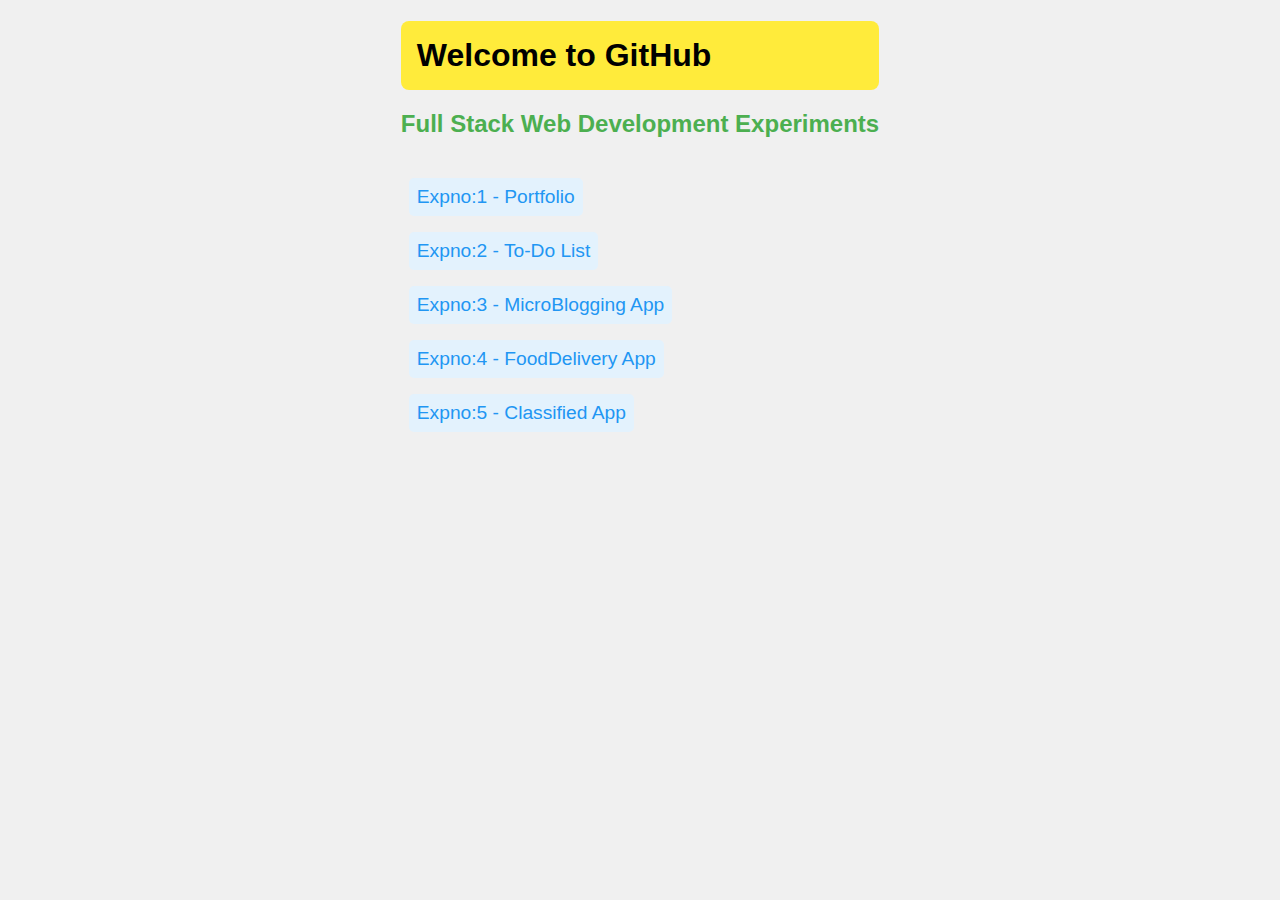
<file: index.html>
<!DOCTYPE html>
<html lang="en">
<head>
    <meta charset="UTF-8">
    <meta name="viewport" content="width=device-width, initial-scale=1.0">
    <title>Welcome to GitHub</title>
    <style>
        body {
            font-family: Arial, sans-serif;
            background-color: #f0f0f0;
            text-align: center; /* Center-align all text and links */
            color: #333;
            margin: 0;
            padding: 0;
        }
        h1 {
            background-color: #ffeb3b; /* Yellow background */
            color: #000; /* Black text */
            padding: 1rem;
            margin-bottom: 1rem;
            border-radius: 8px; /* Rounded corners */
        }
        h2 {
            color: #4caf50; /* Green color for the subheading */
            margin-bottom: 2rem;
        }
        a {
            text-decoration: none;
            color: #2196f3; /* Blue color for links */
            font-size: 1.2rem;
            display: inline-block;
            padding: 0.5rem;
            margin: 0.5rem;
            border-radius: 5px; /* Rounded corners */
            background-color: #e3f2fd; /* Light blue background */
        }
        a:hover {
            background-color: #bbdefb; /* Slightly darker blue on hover */
        }
        .container {
            display: inline-block;
            text-align: left; /* Left-align content within the container */
        }
    </style>
</head>
<body>
    <div class="container">
        <h1>Welcome to GitHub</h1>
        <h2>Full Stack Web Development Experiments</h2>
        <a href="portfolio.html">Expno:1 - Portfolio</a><br>
        <a href="todo.html">Expno:2 - To-Do List</a><br>
        <a href="microblogging2.html">Expno:3 - MicroBlogging App</a><br>
        <a href="fooddelivery.html">Expno:4 -  FoodDelivery App</a><br>
        <a href="classified.html">Expno:5 -  Classified App</a><br>
        
    </div>
</body>
</html>
</file>
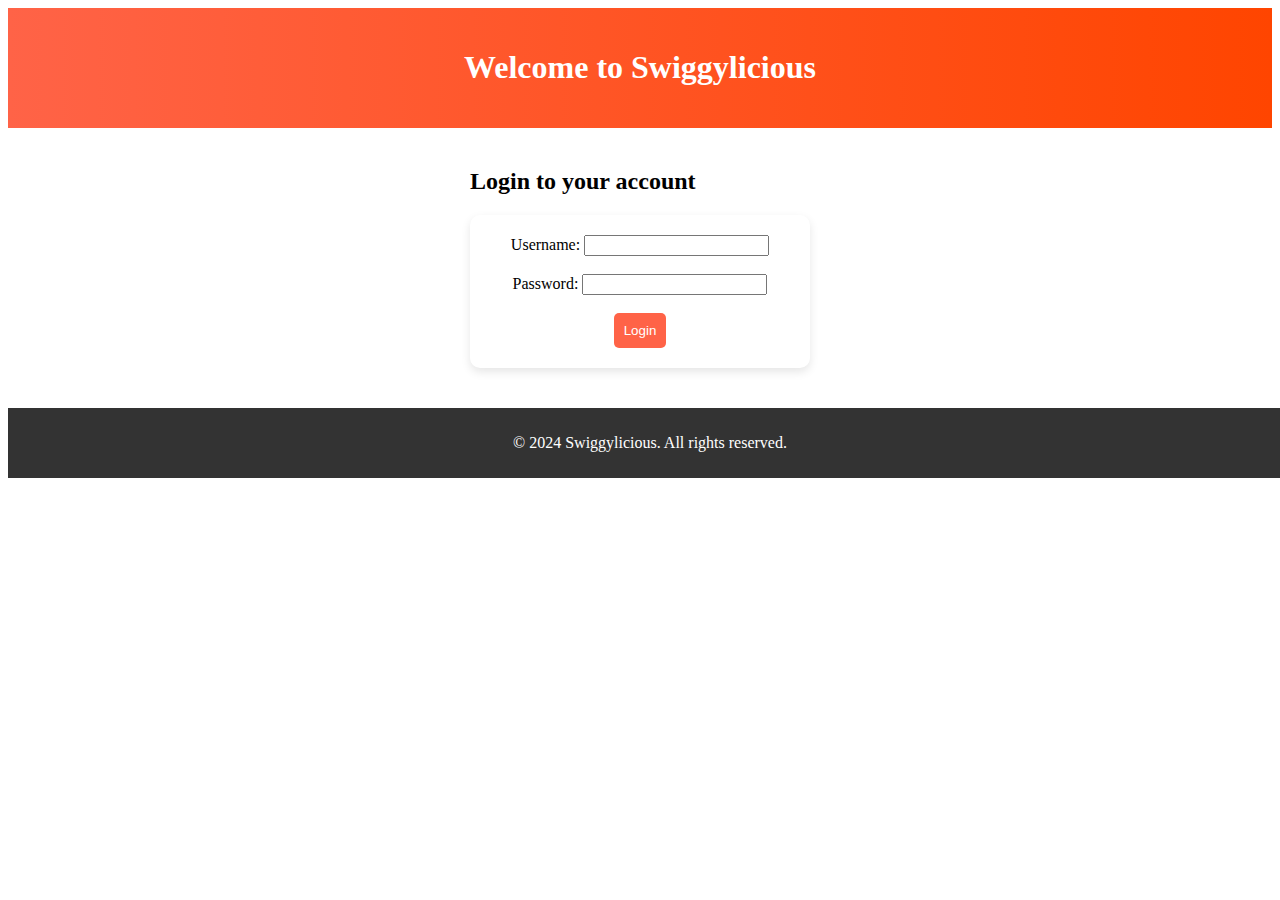
<file: fooddelivery.html>
<!DOCTYPE html>
<html lang="en">
<head>
    <meta charset="UTF-8">
    <meta name="viewport" content="width=device-width, initial-scale=1.0">
    <title>Swiggylicious - Food Delivery</title>
    <link rel="stylesheet" href="fooddelivery.css"> <!-- Link to CSS -->
</head>
<body>
    <header>
        <h1 id="page-title">Welcome to Swiggylicious</h1>
    </header>

    <main>
        <!-- Login Section -->
        <section id="login-section">
            <h2>Login to your account</h2>
            <div class="form-box">
                <form id="login-form">
                    <label for="username">Username:</label>
                    <input type="text" id="username" name="username" required><br><br>

                    <label for="password">Password:</label>
                    <input type="password" id="password" name="password" required><br><br>

                    <button type="submit">Login</button>
                </form>
            </div>
        </section>

        <!-- Menu Section -->
        <section id="menu-section" style="display: none;">
            <h2>Our Menu</h2>

            <!-- KFC Menu -->
            <div class="restaurant">
                <h3>KFC <span class="rating">3.5/5 ⭐</span></h3>
                <img src="[data-uri]" alt="KFC Logo" class="logo">
                <div class="menu-container">
                    <div class="menu-item">
                        <img src="[data-uri]" alt="KFC Fried Chicken" class="food-image">
                        <h4>Fried Chicken</h4>
                        <p>₹120</p>
                        <p class="description">Crispy fried chicken with secret spices.</p>
                        <button onclick="addToOrder('Fried Chicken', 120, 'KFC')">Order Now</button>
                        <button onclick="addToFavorites('Fried Chicken')">❤️</button>
                    </div>
                    <div class="menu-item">
                        <img src="[data-uri]" alt="KFC Mashed Potatoes" class="food-image">
                        <h4>Mashed Potatoes</h4>
                        <p>₹50</p>
                        <p class="description">Creamy mashed potatoes with gravy.</p>
                        <button onclick="addToOrder('Mashed Potatoes', 50, 'KFC')">Order Now</button>
                        <button onclick="addToFavorites('Mashed Potatoes')">❤️</button>
                    </div>
                    <div class="menu-item">
                        <img src="[data-uri]" alt="KFC Coleslaw" class="food-image">
                        <h4>Coleslaw</h4>
                        <p>₹90</p>
                        <p class="description">Freshly made coleslaw with a tangy dressing.</p>
                        <button onclick="addToOrder('Coleslaw', 90, 'KFC')">Order Now</button>
                        <button onclick="addToFavorites('Coleslaw')">❤️</button>
                    </div>
                </div>
            </div>

            <!-- McDonald's Menu -->
            <div class="restaurant">
                <h3>McDonald's <span class="rating">4.2/5 ⭐</span></h3>
                <img src="[data-uri]" alt="McDonald's Logo" class="logo">
                <div class="menu-container">
                    <div class="menu-item">
                        <img src="[data-uri]" alt="Big Mac" class="food-image">
                        <h4>Big Mac</h4>
                        <p>₹170</p>
                        <p class="description">A classic burger with two patties and special sauce.</p>
                        <button onclick="addToOrder('Big Mac', 170, 'McDonald\'s')">Order Now</button>
                        <button onclick="addToFavorites('Big Mac')">❤️</button>
                    </div>
                    <div class="menu-item">
                        <img src="[data-uri]" alt="French Fries" class="food-image">
                        <h4>French Fries</h4>
                        <p>₹75</p>
                        <p class="description">Crispy fries, perfect for dipping.</p>
                        <button onclick="addToOrder('French Fries', 75, 'McDonald\'s')">Order Now</button>
                        <button onclick="addToFavorites('French Fries')">❤️</button>
                    </div>
                    <div class="menu-item">
                        <img src="[data-uri]" alt="Chicken McNuggets" class="food-image">
                        <h4>Chicken McNuggets</h4>
                        <p>₹220</p>
                        <p class="description">Tender chicken nuggets with a crispy coating.</p>
                        <button onclick="addToOrder('Chicken McNuggets', 220, 'McDonald\'s')">Order Now</button>
                        <button onclick="addToFavorites('Chicken McNuggets')">❤️</button>
                    </div>
                </div>
            </div>

            <!-- Popeyes Menu -->
            <div class="restaurant">
                <h3>Popeyes <span class="rating">4.0/5 ⭐</span></h3>
                <img src="[data-uri]" alt="Popeyes Logo" class="logo">
                <div class="menu-container">
                    <div class="menu-item">
                        <img src="[data-uri]" alt="Chicken Sandwich" class="food-image">
                        <h4>Chicken Sandwich</h4>
                        <p>₹80</p>
                        <p class="description">Spicy chicken fillet with mayo and pickles.</p>
                        <button onclick="addToOrder('Chicken Sandwich', 80, 'Popeyes')">Order Now</button>
                        <button onclick="addToFavorites('Chicken Sandwich')">❤️</button>
                    </div>
                    <div class="menu-item">
                        <img src="[data-uri]" alt="Spicy Chicken" class="food-image">
                        <h4>Spicy Chicken</h4>
                        <p>₹90</p>
                        <p class="description">Crispy spicy chicken pieces, perfect for chicken lovers.</p>
                        <button onclick="addToOrder('Spicy Chicken', 90, 'Popeyes')">Order Now</button>
                        <button onclick="addToFavorites('Spicy Chicken')">❤️</button>
                    </div>
                    <div class="menu-item">
                        <img src="[data-uri]" alt="Cajun Fries" class="food-image">
                        <h4>Cajun Fries</h4>
                        <p>₹150</p>
                        <p class="description">Fries with a spicy Cajun twist.</p>
                        <button onclick="addToOrder('Cajun Fries', 150, 'Popeyes')">Order Now</button>
                        <button onclick="addToFavorites('Cajun Fries')">❤️</button>
                    </div>
                </div>
            </div>

            <!-- Pizza Hut Menu -->
            <div class="restaurant">
                <h3>Pizza Hut <span class="rating">4.5/5 ⭐</span></h3>
                <img src="[data-uri]" alt="Pizza Hut Logo" class="logo">
                <div class="menu-container">
                    <div class="menu-item">
                        <img src="[data-uri]" alt="Pepperoni Pizza" class="food-image">
                        <h4>Pepperoni Pizza</h4>
                        <p>₹240</p>
                        <p class="description">Classic pepperoni pizza with mozzarella cheese.</p>
                        <button onclick="addToOrder('Pepperoni Pizza', 240, 'Pizza Hut')">Order Now</button>
                        <button onclick="addToFavorites('Pepperoni Pizza')">❤️</button>
                    </div>
                    <div class="menu-item">
                        <img src="[data-uri]" alt="Cheese Pizza" class="food-image">
                        <h4>Cheese Pizza</h4>
                        <p>₹200</p>
                        <p class="description">A cheesy delight for cheese lovers.</p>
                        <button onclick="addToOrder('Cheese Pizza', 200, 'Pizza Hut')">Order Now</button>
                        <button onclick="addToFavorites('Cheese Pizza')">❤️</button>
                    </div>
                    <div class="menu-item">
                        <img src="[data-uri]" alt="Veggie Pizza" class="food-image">
                        <h4>Veggie Pizza</h4>
                        <p>₹140</p>
                        <p class="description">Loaded with fresh vegetables.</p>
                        <button onclick="addToOrder('Veggie Pizza', 140, 'Pizza Hut')">Order Now</button>
                        <button onclick="addToFavorites('Veggie Pizza')">❤️</button>
                    </div>
                </div>
            </div>

            <!-- Coupon Section -->
            <section id="coupon-section" style="display: none;">
                <h3>Apply Coupon</h3>
                <input type="text" id="coupon-code" placeholder="Enter coupon code">
                <button onclick="applyCoupon()">Apply</button>
                <p id="coupon-message"></p>
            </section>

        </section>

        <!-- Order Summary Section -->
        <section id="order-summary" style="display: none;">
            <h2>Your Order</h2>
            <div class="order-box">
                <ul id="order-list"></ul>
                <p id="total-price">Total: ₹0</p>
                <button id="checkout-btn" onclick="showCheckout()">Checkout</button>
            </div>
        </section>

        <!-- Checkout Form Section -->
        <section id="checkout-section" style="display: none;">
            <h2>Checkout</h2>
            <div class="form-box">
                <form id="order-form">
                    <label for="name">Name:</label>
                    <input type="text" id="name" name="name" required><br><br>

                    <label for="address">Address:</label>
                    <input type="text" id="address" name="address" required><br><br>

                    <label for="payment">Payment Method:</label>
                    <select id="payment" name="payment" required>
                        <option value="Credit Card">Credit Card</option>
                        <option value="PayPal">PayPal</option>
                        <option value="Cash on Delivery">Cash on Delivery</option>
                    </select><br><br>

                    <button type="submit">Submit Order</button>
                </form>
            </div>
        </section>

        <!-- Button to View Previous Orders -->
        <button id="previous-orders-btn" style="display: none;" onclick="showPreviousOrders()">Previous Orders</button>

        <!-- Section to display previous orders -->
        <section id="previous-orders" style="display: none;">
            <h2>Previous Orders</h2>
            <ul id="previous-order-list"></ul>
        </section>
   
    </main>

    <footer>
        <p>&copy; 2024 Swiggylicious. All rights reserved.</p>
    </footer>

    <script src="fooddelivery.js"></script> <!-- Link to JavaScript -->
</body>
</html>
</file>
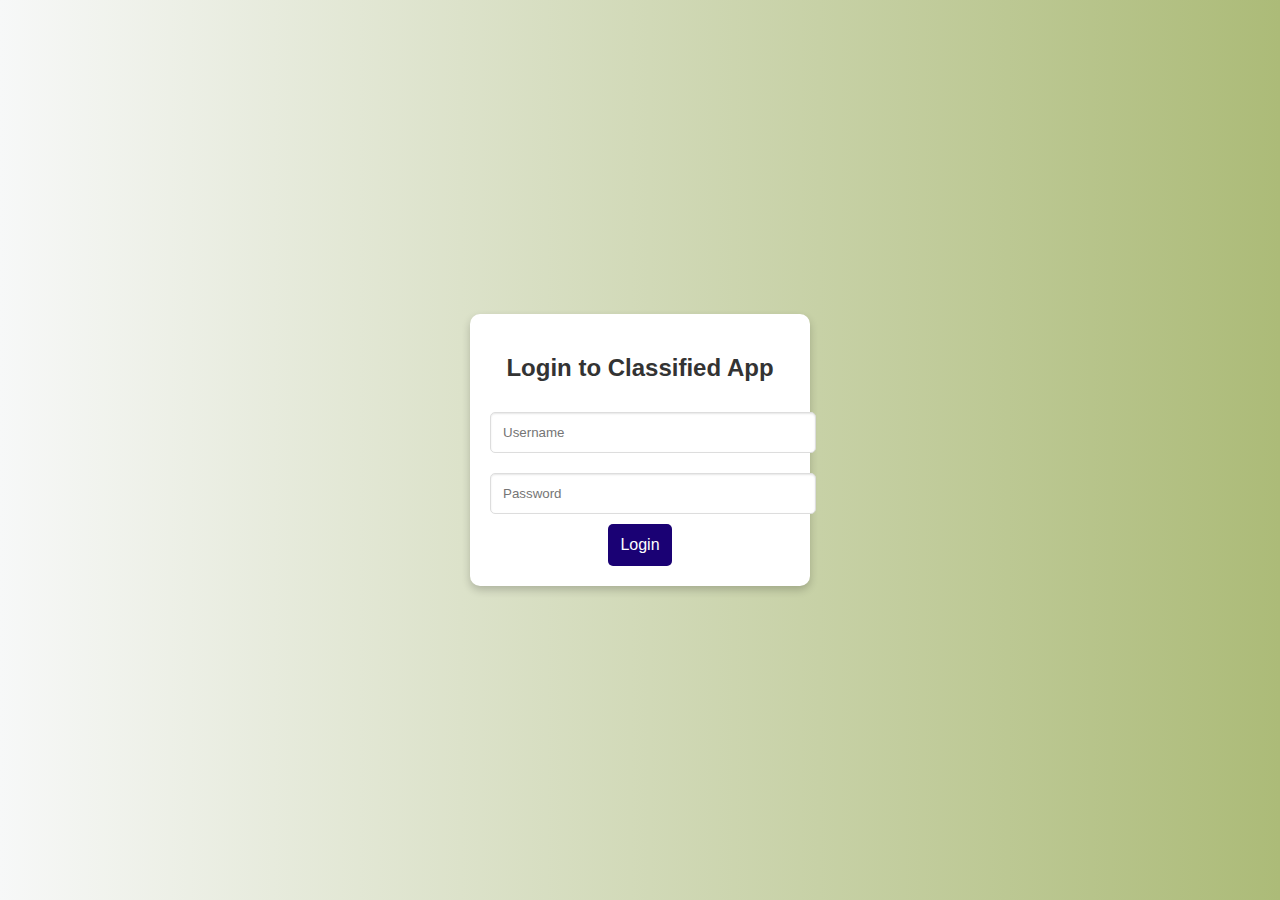
<file: login.html>
<!DOCTYPE html>
<html lang="en">
<head>
    <meta charset="UTF-8">
    <meta name="viewport" content="width=device-width, initial-scale=1.0">
    <title>Login to Classified App</title>
    <style>
        body {
            font-family: 'Segoe UI', Tahoma, Geneva, Verdana, sans-serif;
            margin: 0;
            padding: 0;
            display: flex;
            justify-content: center;
            align-items: center;
            height: 100vh;
            background: linear-gradient(to right, #f7f8f8, #acbb78);
        }

        .login-container {
            background-color: white;
            padding: 20px;
            border-radius: 10px;
            box-shadow: 0 4px 8px rgba(0, 0, 0, 0.2);
            width: 300px;
            text-align: center;
        }

        h2 {
            color: #333;
            margin-bottom: 20px;
        }

        input[type="text"],
        input[type="password"] {
            width: 100%;
            padding: 12px;
            margin: 10px 0;
            border: 1px solid #ddd;
            border-radius: 5px;
            box-shadow: inset 0 1px 2px rgba(0, 0, 0, 0.1);
        }

        button {
            background-color: #1a0174;
            color: white;
            border: none;
            padding: 12px;
            cursor: pointer;
            border-radius: 5px;
            font-size: 16px;
            transition: background-color 0.3s;
        }

        button:hover {
            background-color: #218838;
        }
    </style>
</head>
<body>
    <div class="login-container">
        <h2>Login to Classified App</h2>
        <form id="login-form">
            <input type="text" id="username" placeholder="Username" required>
            <input type="password" id="password" placeholder="Password" required>
            <button type="submit">Login</button>
        </form>
    </div>

    <script>
        document.getElementById('login-form').addEventListener('submit', function(event) {
            event.preventDefault(); // Prevent form submission
            // Here you would normally check the username and password
            const username = document.getElementById('username').value;
            const password = document.getElementById('password').value;

            // For demonstration, we'll just show an alert
            if (username && password) {
                alert('Login successful!');
                // Redirect to the main application (update the URL if needed)
                window.location.href = 'index.html'; // Link to your main app page
            } else {
                alert('Please fill in all fields.');
            }
        });
    </script>
</body>
</html>
</file>
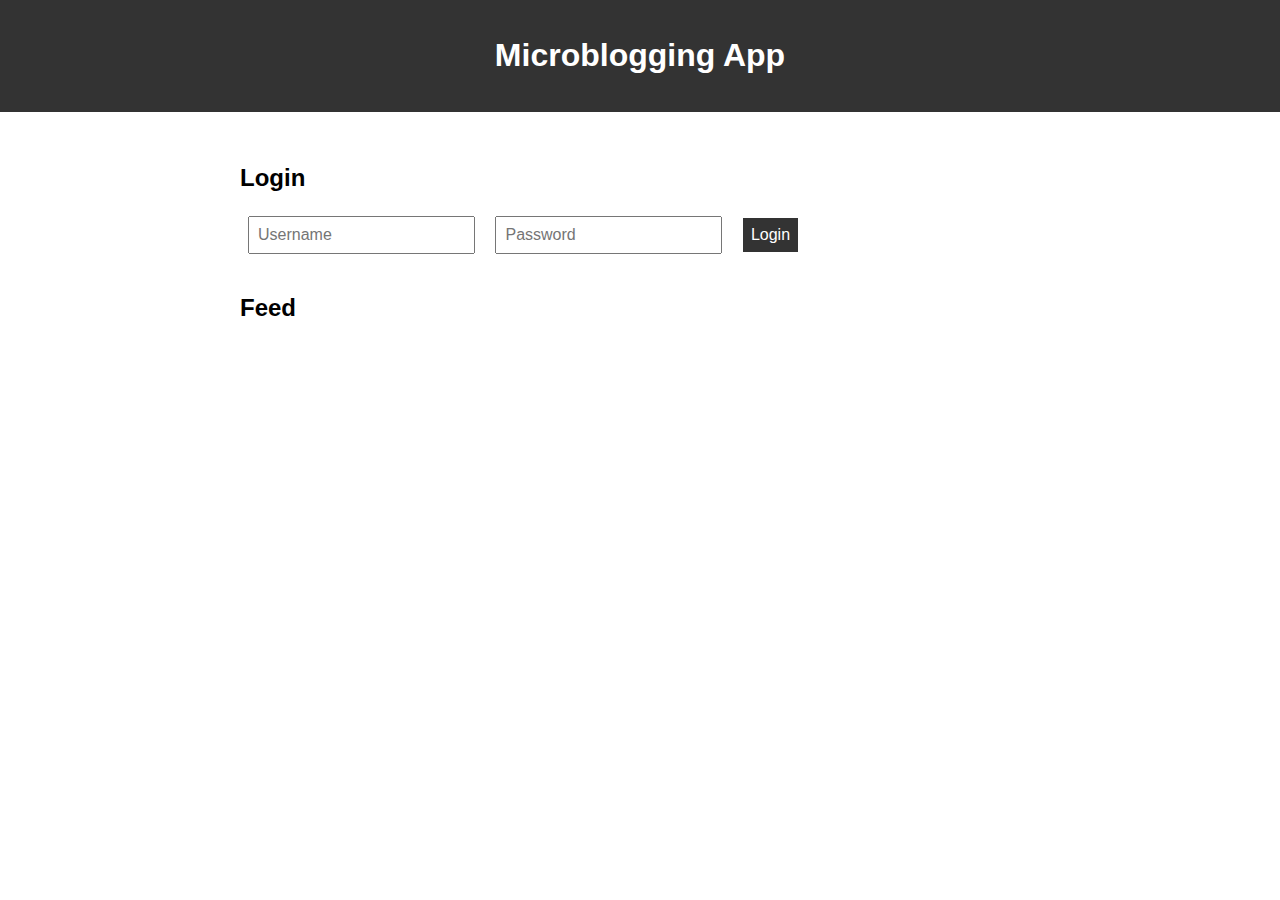
<file: microblogging.html>
<!DOCTYPE html>
<html lang="en">
<head>
    <meta charset="UTF-8">
    <meta name="viewport" content="width=device-width, initial-scale=1.0">
    <link rel="stylesheet" href="microblogging.css">
    <title>Microblogging App</title>
</head>
<body>
    <header>
        <h1>Microblogging App</h1>
    </header>
    <main>
        <div id="login-form">
            <h2>Login</h2>
            <input type="text" id="username" placeholder="Username" aria-label="Username" required>
            <input type="password" id="password" placeholder="Password" aria-label="Password" required>
            <button id="login-btn">Login</button>
        </div>
        <div id="user-dashboard" style="display: none;">
            <h2>Welcome, <span id="user-username"></span>!</h2>
            <textarea id="post-content" placeholder="Write your post..."></textarea>
            <button id="post-btn">Post</button>
            <button id="logout-btn">Logout</button>
        </div>
        <div id="feed">
            <h2>Feed</h2>
            <ul id="post-list"></ul>
        </div>
    </main>
    <script src="microblogging.js"></script>
</body>
</html>
</file>
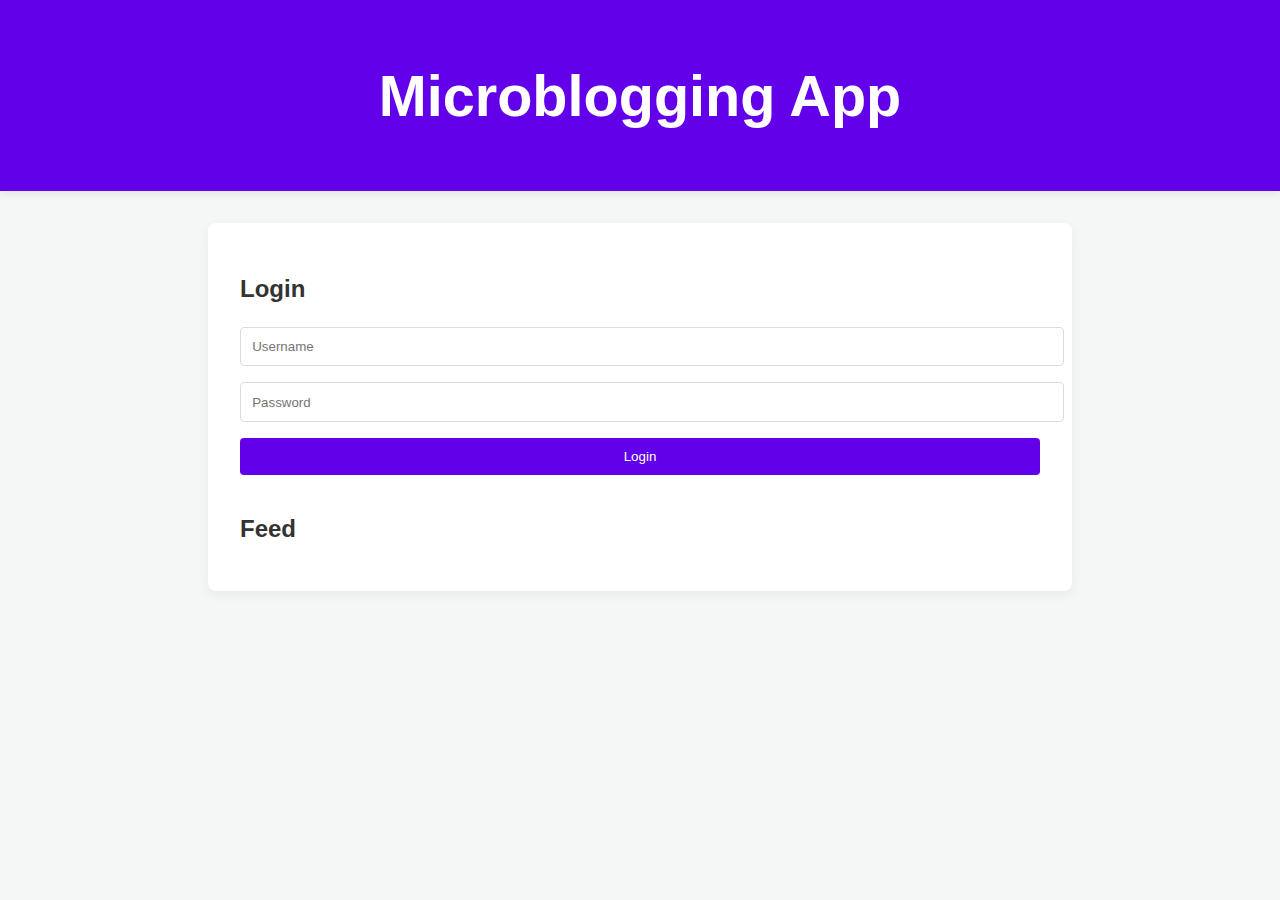
<file: microblogging2.html>
<!DOCTYPE html>
<html lang="en">
<head>
  <meta charset="UTF-8">
  <meta name="viewport" content="width=device-width, initial-scale=1.0">
  <title>Microblogging App</title>
  <style>
    body {
      font-family: Arial, sans-serif;
      background-color: #f4f7f6;
      color: #333;
      margin: 0;
      padding: 0;
    }
    header {
      background-color: #6200ea;
      color: #fff;
      text-align: center;
      padding: 1.5rem;
      font-size: 1.8rem;
      box-shadow: 0 2px 10px rgba(0, 0, 0, 0.1);
    }
    main {
      max-width: 800px;
      margin: 2rem auto;
      padding: 2rem;
      background-color: #fff;
      box-shadow: 0 4px 12px rgba(0, 0, 0, 0.05);
      border-radius: 8px;
    }
    #login-form, #user-dashboard {
      margin-bottom: 2rem;
    }
    #login-form h2, #user-dashboard h2, #feed h2 {
      margin-bottom: 1rem;
    }
    input, textarea, button {
      margin: 0.5rem 0;
      padding: 0.7rem;
      width: 100%;
      border: 1px solid #ddd;
      border-radius: 4px;
    }
    button {
      background-color: #6200ea;
      color: #fff;
      border: none; 
      cursor: pointer;
      transition: background-color 0.3s;
    }
    button:hover {
      background-color: #3700b3;
    }
    ul {
      list-style-type: none;
      padding-left: 0;
    }
    li {
      border: 1px solid #ddd;
      padding: 1rem;
      margin-bottom: 1rem;
      border-radius: 4px;
      background-color: #fafafa;
    }
    li p {
      margin: 0;
    }
    .comments-section {
      margin-top: 1rem;
      padding-left: 1rem;
    }
    .like-dislike {
      margin-top: 0.5rem;
    }
    .like-dislike button {
      margin-right: 0.5rem;
      width: auto;
    }
    .timestamp {
      font-size: 0.8rem;
      color: #888;
    }
    .comment {
      margin-top: 0.5rem;
    }
    .comment textarea {
      width: 100%;
    }
    #logout-btn {
      background-color: #ff5252;
      margin-top: 1rem;
    }
    #logout-btn:hover {
      background-color: #ff1744;
    }
  </style>
</head>
<body>
  <header>
    <h1>Microblogging App</h1>
  </header>
  <main>
    <div id="login-form">
      <h2>Login</h2>
      <input type="text" id="username" placeholder="Username">
      <input type="password" id="password" placeholder="Password">
      <button id="login-btn">Login</button>
      <p id="login-error" style="color: red; display: none;">Invalid username or password!</p>
    </div>
    <div id="user-dashboard" style="display: none;">
      <h2>Welcome, <span id="user-username"></span>!</h2>
      <textarea id="post-content" placeholder="Write your post..."></textarea>
      <button id="post-btn">Post</button>
      <button id="logout-btn">Logout</button>
    </div>
    <div id="feed">
      <h2>Feed</h2>
      <ul id="post-list"></ul>
    </div>
  </main>
  
  <script>
    const loginForm = document.getElementById('login-form'); 
    const usernameInput = document.getElementById('username');
    const passwordInput = document.getElementById('password');
    const loginButton = document.getElementById('login-btn');
    const logoutButton = document.getElementById('logout-btn');
    const loginError = document.getElementById('login-error');
    const userDashboard = document.getElementById('user-dashboard');
    const userUsername = document.getElementById('user-username'); 
    const postContent = document.getElementById('post-content'); 
    const postButton = document.getElementById('post-btn');
    const postList = document.getElementById('post-list');
    let currentUser = null;

    // Hardcoded password
    const correctPassword = 'pass';

    // Event listener for login button 
    loginButton.addEventListener('click', () => {
      const username = usernameInput.value.trim();
      const password = passwordInput.value.trim();
      
      // Validate the username and password
      if (username !== '' && password === correctPassword) {
        currentUser = username; 
        loginForm.style.display = 'none'; 
        userDashboard.style.display = 'block'; 
        userUsername.textContent = username;
        loginError.style.display = 'none'; // Hide error if successful
        loadPosts();
      } else {
        // Show error if login fails
        loginError.style.display = 'block';
      }
    });

    // Event listener for post button 
    postButton.addEventListener('click', () => {
      const content = postContent.value.trim();
      if (content !== '') {
        const post = {
          username: currentUser,
          content: content,
          date: new Date().toLocaleDateString(),
          time: new Date().toLocaleTimeString(),
          likes: 0,
          dislikes: 0,
          comments: []
        };
        savePost(post); 
        postContent.value = '';
        loadPosts();
      }
    });

    // Event listener for logout button
    logoutButton.addEventListener('click', () => {
      currentUser = null;
      loginForm.style.display = 'block';
      userDashboard.style.display = 'none';
      usernameInput.value = '';
      passwordInput.value = '';
    });

    // Save post to local storage
    function savePost(post) {
      let posts = JSON.parse(localStorage.getItem('posts')) || [];
      posts.push(post);
      localStorage.setItem('posts', JSON.stringify(posts));
    }

    // Load posts from local storage
    function loadPosts() {
      postList.innerHTML = '';
      const posts = JSON.parse(localStorage.getItem('posts')) || [];
      posts.forEach((post, index) => {
        const postItem = document.createElement('li');
        postItem.innerHTML = `
          <p><strong>${post.username}</strong>: ${post.content}</p>
          <p class="timestamp">${post.date} at ${post.time}</p>
          <div class="like-dislike">
            <button class="like-btn">Like (${post.likes})</button>
            <button class="dislike-btn">Dislike (${post.dislikes})</button>
          </div>
          <div class="comments-section">
            <h4>Comments</h4>
            <ul class="comment-list">
              ${post.comments.map(comment => `<li>${comment}</li>`).join('')}
            </ul>
            <div class="comment">
              <textarea class="comment-input" placeholder="Add a comment..."></textarea>
              <button class="comment-btn">Comment</button>
            </div>
          </div>
        `;
        postList.appendChild(postItem);

        // Like and dislike buttons
        const likeBtn = postItem.querySelector('.like-btn');
        const dislikeBtn = postItem.querySelector('.dislike-btn');
        likeBtn.addEventListener('click', () => {
          posts[index].likes++;
          localStorage.setItem('posts', JSON.stringify(posts));
          loadPosts();
        });
        dislikeBtn.addEventListener('click', () => {
          posts[index].dislikes++;
          localStorage.setItem('posts', JSON.stringify(posts));
          loadPosts();
        });

        // Add comment
        const commentBtn = postItem.querySelector('.comment-btn');
        const commentInput = postItem.querySelector('.comment-input');
        commentBtn.addEventListener('click', () => {
          const comment = commentInput.value.trim();
          if (comment !== '') {
            posts[index].comments.push(`${currentUser}: ${comment}`);
            localStorage.setItem('posts', JSON.stringify(posts));
            loadPosts();
          }
        });
      });
    }

    // Initial setup
    if (localStorage.getItem('posts') === null) {
      localStorage.setItem('posts', JSON.stringify([]));
    }
  </script>
</body>
</html>
</file>
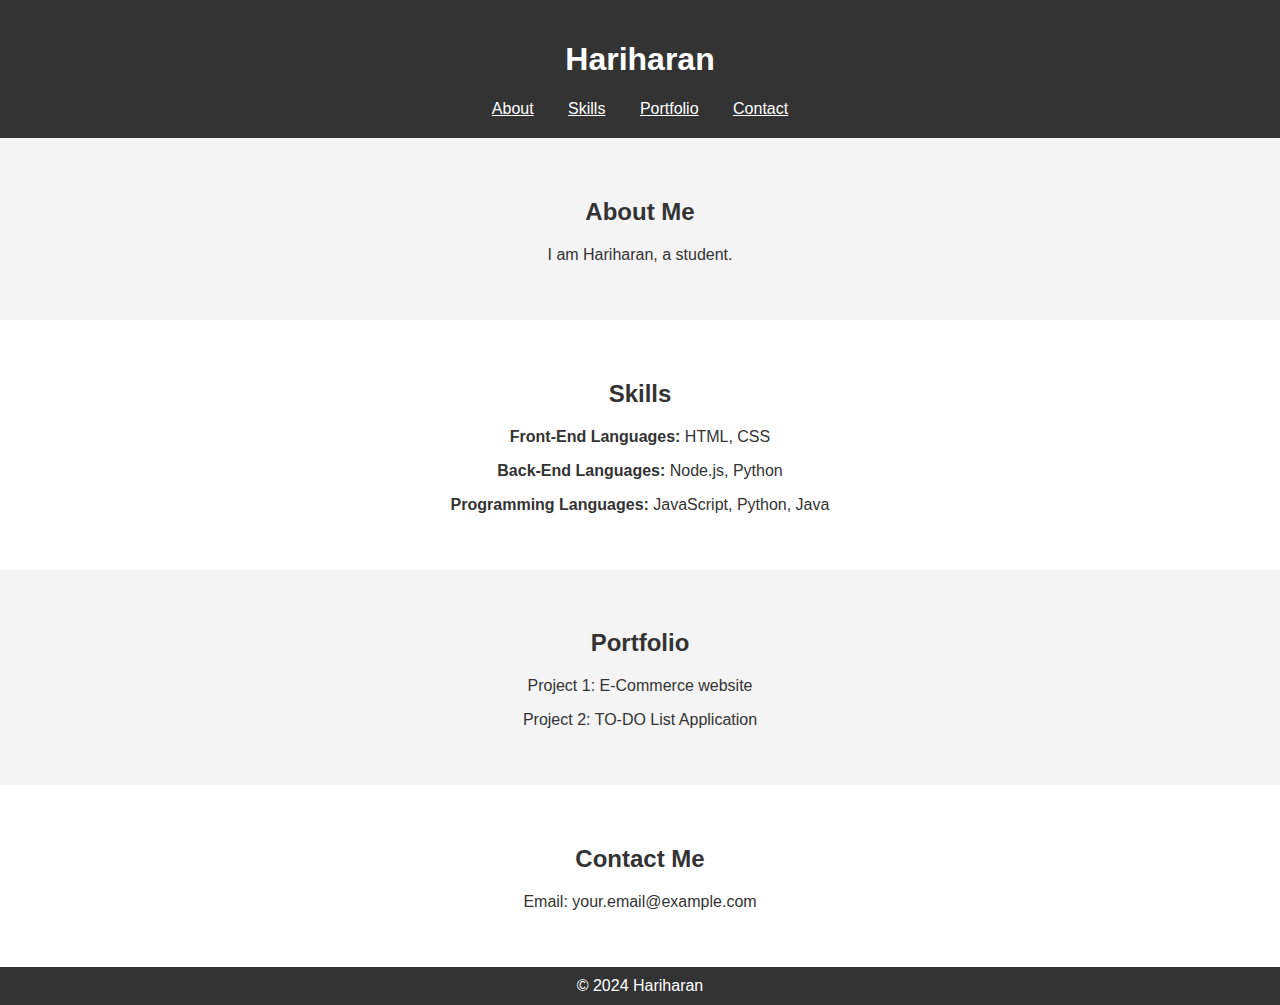
<file: portfolio.html>
<!DOCTYPE html>
<html lang="en">
<head>
    <meta charset="UTF-8">
    <meta name="viewport" content="width=device-width, initial-scale=1.0">
    <title>Hariharan | Portfolio</title>
</head>
<body style="font-family: Arial; margin: 0; background: #f4f4f4; color: #333; text-align: center;">

    <header style="background: #333; color: #fff; padding: 20px;">
        <h1>Hariharan</h1>
        <nav>
            <a href="#about" style="color: #fff; margin: 0 15px;">About</a>
            <a href="#skills" style="color: #fff; margin: 0 15px;">Skills</a>
            <a href="#portfolio" style="color: #fff; margin: 0 15px;">Portfolio</a>
            <a href="#contact" style="color: #fff; margin: 0 15px;">Contact</a>
        </nav>
    </header>

    <section id="about" style="padding: 40px;">
        <h2>About Me</h2>
        <p>I am Hariharan, a student.</p>
    </section>

    <section id="skills" style="padding: 40px; background: #fff;">
        <h2>Skills</h2>
        <p><strong>Front-End Languages:</strong> HTML, CSS</p>
        <p><strong>Back-End Languages:</strong> Node.js, Python</p>
        <p><strong>Programming Languages:</strong> JavaScript, Python, Java</p>
    </section>

    <section id="portfolio" style="padding: 40px;">
        <h2>Portfolio</h2>
        <p>Project 1: E-Commerce website </p>
        <p>Project 2: TO-DO List Application</p>
    </section>

    <section id="contact" style="padding: 40px; background: #fff;">
        <h2>Contact Me</h2>
        <p>Email: your.email@example.com</p>
    </section>

    <footer style="background: #333; color: #fff; padding: 10px;">
        &copy; 2024 Hariharan
    </footer>

</body>
</html>
</file>
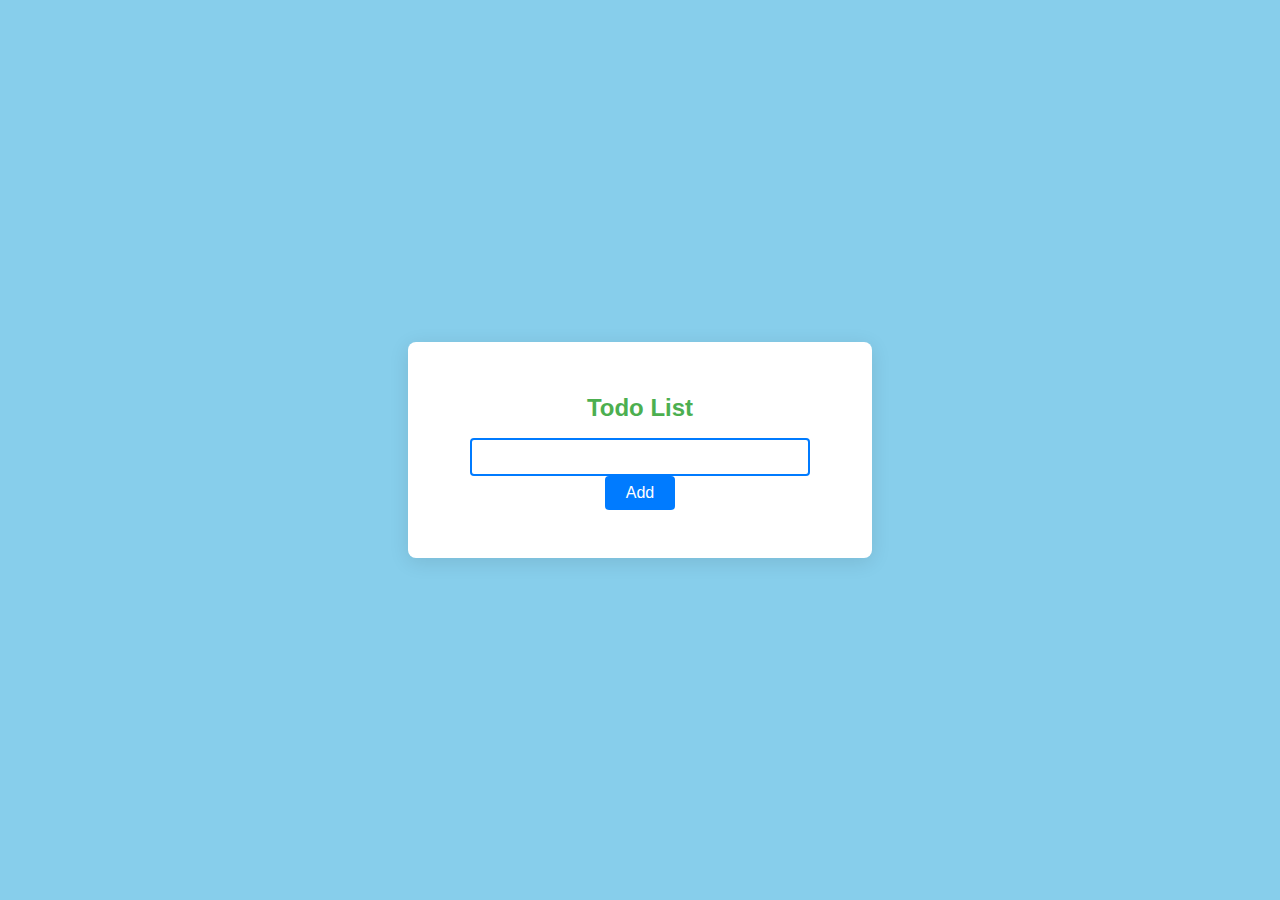
<file: todo.html>
<!DOCTYPE html>
<html lang="en">
<head>
    <meta charset="UTF-8">
    <meta http-equiv="X-UA-Compatible" content="IE=edge">
    <meta name="viewport" content="width=device-width, initial-scale=1.0">
    <link rel="stylesheet" href="todo.css">
    <title>ToDo List</title>
</head>
<body>
    <div id="wrapper">
        <h2>Todo List</h2>
        <input type="text" id="input">
        <button id="add">Add</button>
        <div id="todoList">
            
        </div>
    </div>
    <script src="todo.js"></script>
</body>
</html>
</file>
<file: fooddelivery.css>
\body {
    font-family: 'Arial', sans-serif;
    margin: 0;
    padding: 0;
    background-color: #f8f9fa;
    color: #333;
}

header {
    background: linear-gradient(90deg, #ff6347, #ff4500);
    color: white;
    padding: 20px;
    text-align: center;
}

main {
    padding: 20px;
    display: flex;
    flex-direction: column;
    align-items: center;
}

.form-box {
    background-color: #fff;
    padding: 20px;
    border-radius: 10px;
    box-shadow: 0 4px 10px rgba(0, 0, 0, 0.1);
    width: 300px;
    text-align: center;
    margin-bottom: 20px;
}

button {
    background: #ff6347;
    color: white;
    border: none;
    padding: 10px;
    cursor: pointer;
    border-radius: 5px;
    transition: background 0.3s;
}

button:hover {
    background: #ff4500;
}

/* Menu Styles */
.restaurant {
    margin-bottom: 30px;
    border: 1px solid #ddd;
    border-radius: 10px;
    padding: 15px;
    background: #fff;
}

.logo {
    width: 100px;
    margin: 10px 0;
}

.menu-container {
    display: flex;
    justify-content: space-around;
    flex-wrap: wrap;
}

.menu-item {
    background: white;
    margin: 15px;
    padding: 10px;
    border-radius: 10px;
    box-shadow: 0 4px 10px rgba(0, 0, 0, 0.1);
    text-align: center;
    width: 150px;
}

.food-image {
    width: 100%;
    border-radius: 8px;
}

/* Order Summary Styles */
.order-box {
    background-color: #fff;
    padding: 20px;
    border-radius: 10px;
    box-shadow: 0 4px 10px rgba(0, 0, 0, 0.1);
    width: 300px;
    text-align: center;
    margin-bottom: 20px;
}

footer {
    text-align: center;
    padding: 10px;
    background: #333;
    color: white;
    position: relative;
    bottom: 0;
    width: 100%;
}
</file>
<file: microblogging.css>
body {
    font-family: Arial, sans-serif;
    margin: 0;
    padding: 0;
    box-sizing: border-box;
}

header {
    background-color: #333;
    color: #fff;
    text-align: center;
    padding: 1rem;
}

main {
    max-width: 800px;
    margin: 0 auto;
    padding: 2rem;
}

#login-form, #user-dashboard {
    margin-bottom: 2rem;
}

#login-form h2, #user-dashboard h2, #feed h2 {
    margin-bottom: 1rem;
}

input, textarea, button {
    margin: 0.5rem; 
    padding: 0.5rem;
    font-size: 1rem;
}

textarea {
    width: 100%;
    height: 100px;
    resize: vertical;
}

button {
    background-color: #333;
    color: #fff;
    border: none; 
    cursor: pointer;
}

button:hover {
    background-color: #555;
}

ul {
    list-style-type: none;
    padding-left: 0;
}

li {
    border: 1px solid #ddd;
    padding: 1rem;
    margin-bottom: 1rem;
    border-radius: 5px;
}

li p {
    margin: 0;
}

input:focus, textarea:focus, button:focus {
    outline: 2px solid #007BFF;
    outline-offset: 2px;
}

/* Dislike button styles */
.dislike-button {
    background-color: #dc3545; /* Red for dislike */
    margin-left: 0.5rem;
}

.dislike-button:hover {
    background-color: #c82333;
}

/* Comment section styles */
.comment-section {
    margin-top: 1rem;
}

.comment {
    margin-top: 0.5rem;
    padding: 0.5rem;
    background-color: #f8f9fa;
    border-left: 3px solid #007BFF;
}
</file>
<file: todo.css>
body {
    font-family: Arial, sans-serif;
    background-color: #87CEEB; /* Light sky blue background */
    margin: 0;
    padding: 0;
    display: flex;
    justify-content: center;
    align-items: center;
    height: 100vh;
}

#wrapper {
    background-color: #ffffff; /* White background for the wrapper */
    border-radius: 8px;
    box-shadow: 0 4px 20px rgba(0, 0, 0, 0.1);
    padding: 2rem;
    max-width: 400px;
    width: 100%;
    text-align: center; /* Center text inside the wrapper */
}

h2 {
    color: #4CAF50; /* Green color for the title */
    margin-bottom: 1rem;
}

input[type="text"] {
    width: calc(100% - 80px);
    padding: 0.5rem;
    border: 2px solid #007BFF; /* Blue border */
    border-radius: 4px;
    font-size: 1rem;
    transition: border-color 0.3s ease;
}

input[type="text"]:focus {
    border-color: #28a745; /* Green border on focus */
    outline: none; /* Remove default outline */
}

button {
    width: 70px;
    padding: 0.5rem;
    border: none;
    border-radius: 4px;
    background-color: #007BFF; /* Blue button */
    color: #fff;
    font-size: 1rem;
    cursor: pointer;
    transition: background-color 0.3s ease;
}

button:hover {
    background-color: #0056b3; /* Darker blue on hover */
}

#todoList {
    margin-top: 1rem;
    padding: 0;
    list-style: none; /* Remove bullet points */
}

#todoList p {
    background-color: #f8f9fa; /* Light grey background for tasks */
    border: 1px solid #ddd;
    border-radius: 4px;
    padding: 0.5rem;
    margin-bottom: 0.5rem;
    cursor: pointer;
    transition: background-color 0.3s ease;
}

#todoList p:hover {
    background-color: #d1ecf1; /* Light blue on hover */
}

#todoList p.line-through {
    text-decoration: line-through;
    color: #6c757d; /* Grey color for completed tasks */
}

.remove {
    background-color: #dc3545; /* Red button for removing tasks */
    color: white;
    margin-left: 10px; /* Space between text and button */
}

.remove:hover {
    background-color: #c82333; /* Darker red on hover */
}

/* Responsive styles */
@media (max-width: 480px) {
    input[type="text"] {
        width: calc(100% - 50px); /* Adjust input width for smaller screens */
    }

    button {
        width: 50px; /* Adjust button width */
    }
}
</file>
